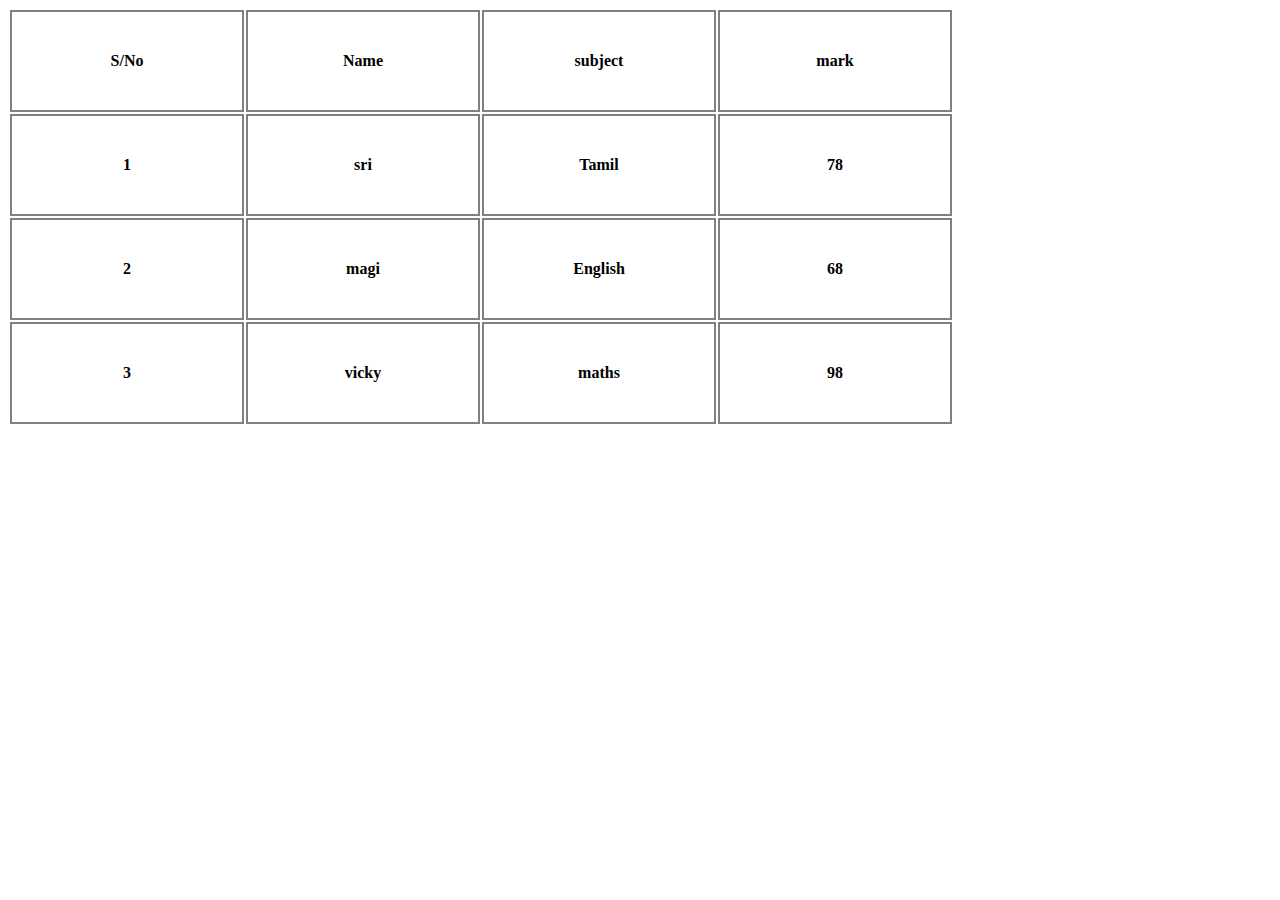
<file: index.html>
<!DOCTYPE html>
<html lang="en">
<head>
    <meta charset="UTF-8">
    <meta name="viewport" content="width=device-width, initial-scale=1.0">
    <title>Table</title>
    <link rel="stylesheet" href="style.css">
</head>
<body>
    <table>
        <thead >
        <tr>
            <th>S/No</th>
            <th>Name</th>
             <th>subject</th>
              <th>mark</th>
        </tr>
        
    </thead>
    <tbody>
        <tr>
            <th>1</th>
            <th>sri</th>
            <th>Tamil</th>
            <th>78</th>
        </tr>
          <tr>
            <th>2</th>
            <th>magi</th>
            <th>English</th>
            <th>68</th>
        </tr>  
        <tr>
            <th>3</th>
            <th>vicky</th>
            <th>maths</th>
            <th>98</th>
        </tr>
    </tbody>

    </table>
</body>
</html>
</file>
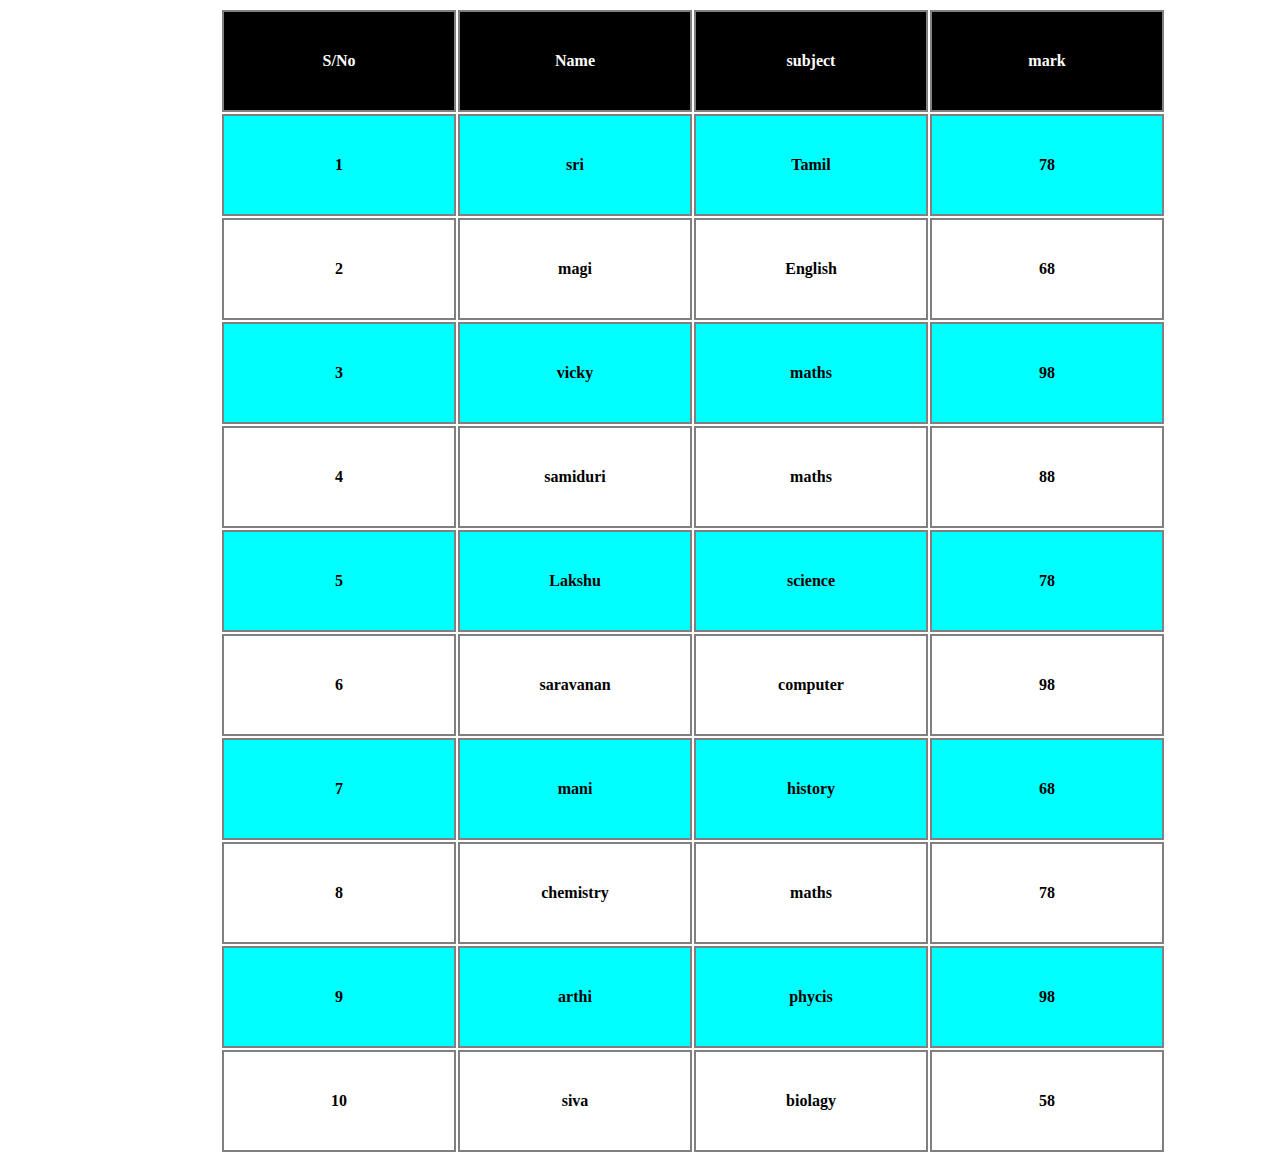
<file: Table_color/table.html>
<!DOCTYPE html>
<html lang="en">
<head>
    <meta charset="UTF-8">
    <meta name="viewport" content="width=device-width, initial-scale=1.0">
    <title>Table</title>
    <link rel="stylesheet" href="table.css">
</head>
<body>
    <table>
        <thead>
        <tr>
            <th>S/No</th>
            <th>Name</th>
             <th>subject</th>
              <th>mark</th>
        </tr>
        
    </thead>
    <tbody>
        <tr class="th">
            <th>1</th>
            <th>sri</th>
            <th>Tamil</th>
            <th>78</th>
        </tr>
          <tr>
            <th>2</th>
            <th>magi</th>
            <th>English</th>
            <th>68</th>
        </tr>  
        <tr  class="th">
            <th>3</th>
            <th>vicky</th>
            <th>maths</th>
            <th>98</th>
        </tr>
          <tr>
            <th>4</th>
            <th>samiduri</th>
            <th>maths</th>
            <th>88</th>
        </tr>
          <tr class="th">
            <th>5</th>
            <th>Lakshu</th>
            <th>science</th>
            <th>78</th>
        </tr>
          <tr>
            <th>6</th>
            <th>saravanan</th>
            <th>computer</th>
            <th>98</th>
        </tr>
          <tr  class="th">
            <th>7</th>
            <th>mani</th>
            <th>history</th>
            <th>68</th>
        </tr>
          <tr>
            <th>8</th>
            <th>chemistry</th>
            <th>maths</th>
            <th>78</th>
        </tr>
        <tr  class="th">
            <th>9</th>
            <th>arthi</th>
            <th>phycis</th>
            <th>98</th>
        </tr>
        <tr>
            <th>10</th>
            <th>siva</th>
            <th>biolagy</th>
            <th>58</th>
        </tr>
    </tbody>

    </table>
</body>
</html>
</file>
<file: style.css>
.tr,th{
    border: 2px solid gray;
    width: 150px;
    padding: 40px
}
.thead{
    background-color: black;
}
</file>
<file: Table_color/table.css>
.tr,th{
    border: 2px solid gray;
    width: 150px;
    padding: 40px
}
thead{
    background-color: black;
    color:white;
}
body{
    margin-left: 220px;
}
.th{
    background-color: aqua;
}
</file>
